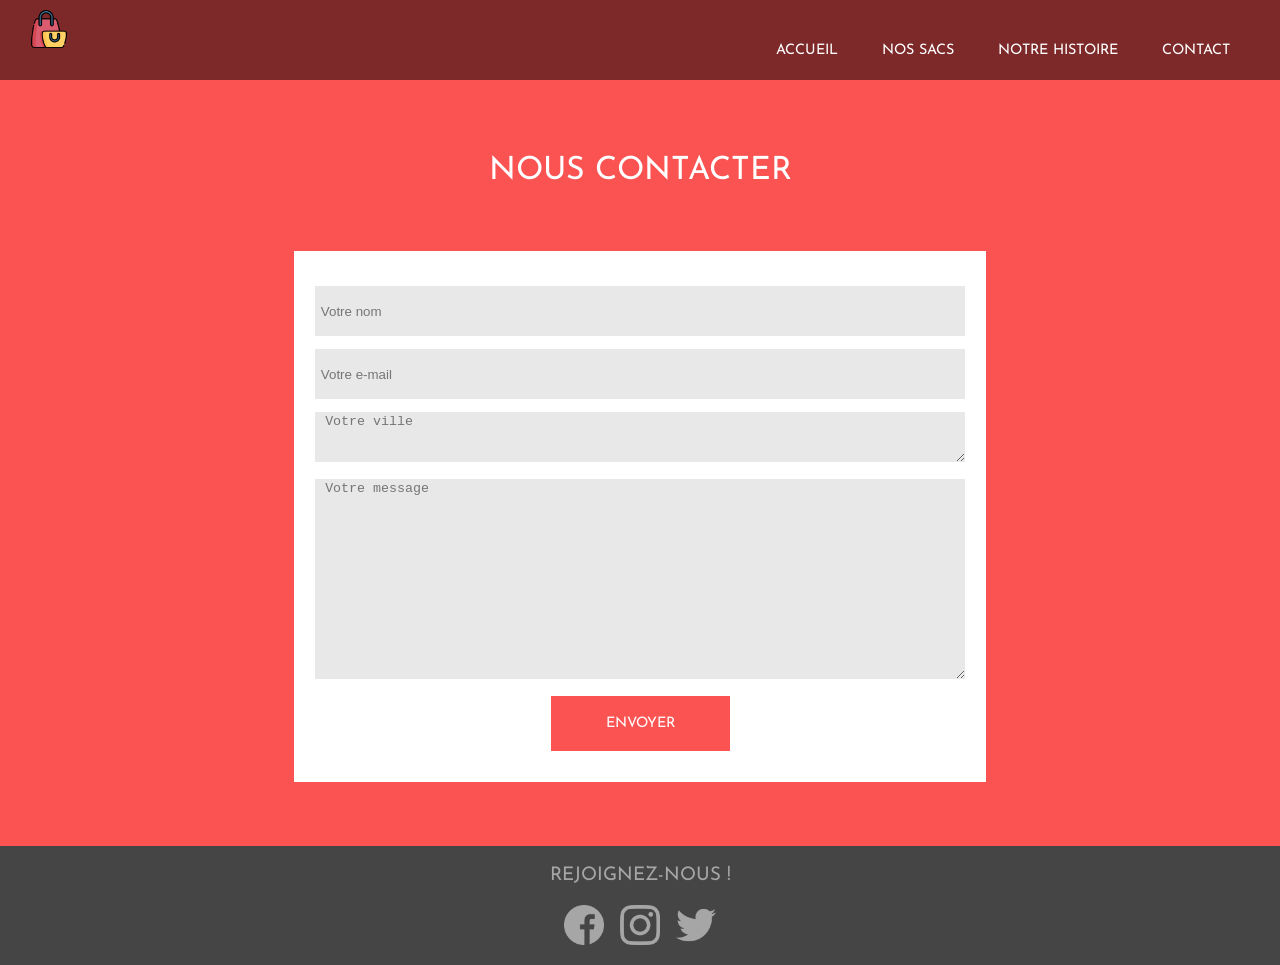
<file: contact.html>
<!DOCTYPE html>
<html>
<head>
	<meta charset="utf-8">
	<title>Gaudin Juliette / Site</title>
	<link rel="icon" type="image/png" href="img/Logo-to.png">

	<meta name="viewport" content="width=device-width, initial-scale=1.0, max-scale=4.0, shrink-to-fit=no">
	<link href="https://fonts.googleapis.com/css?family=Josefin+Sans:400,700|Nothing+You+Could+Do|Poppins:300,400&display=swap" rel="stylesheet">
	<link rel="stylesheet" type="text/css" href="css/style.css">
	<link rel="stylesheet" type="text/css" href="css/responsive.css">
	<link href="library/fontawesome/css/all.css" rel="stylesheet">
	
	
</head>
<body>

	<header class="menu_background">

		<div class="logo"> <img class="logo-to" src="img/Logo-to.png"></div>

		<nav class="nav_link">
			<a href="index.html">Accueil</a>
			<a href="sac.html">Nos sacs</a>
			<a href="histoire.html">Notre histoire</a>
			<a href="contact.html">Contact</a>
		</nav>

		<nav class="responsive">
      	<p> <span id="burger"><i class="fas fa-bars"></i></span>
        
      	</p>
      
    	</nav>

		
	</header>

	<div class="contactform">

				
			<h2 >Nous contacter</h2>


		<div class="formcontact">
			<form class="formulairecontact" action="/ma-page-de-traitement" method="post">

    			<div>
        			<label for="name"></label>
        			<input class="inputc" type="text" id="name" name="user_name" placeholder=" Votre nom">
    			</div>

    			<div>
        			<label for="mail"></label>
        			<input class="inputc" type="email" id="mail" name="user_mail" placeholder=" Votre e-mail">
    			</div>

    			<div>
        			<label for="ville"></label>
        			<textarea class="inputc" id="ville" name="user_ville" placeholder=" Votre ville"></textarea>
    			</div>

    			<div>
        			<label for="text"></label>
        			<textarea class="inputc" id="message" name="user_message" placeholder=" Votre message"></textarea>
    			</div>

    			<div>
    				<a class="boutonc" href="#">Envoyer</a>
    			</div>

			</form>
		</div>

				
	</div>






	<footer class="foot">
		
		<h3 class="mess_fin">Rejoignez-nous !</h3>
		<div class="logo_foot">
			<img class="ahov9" src="img/facebook (1).png">
			<img class="ahov10" src="img/instagram (1).png">
			<img class="ahov11" src="img/twitter.png">
		</div>
	</footer>

	

</body>
</html>
</file>
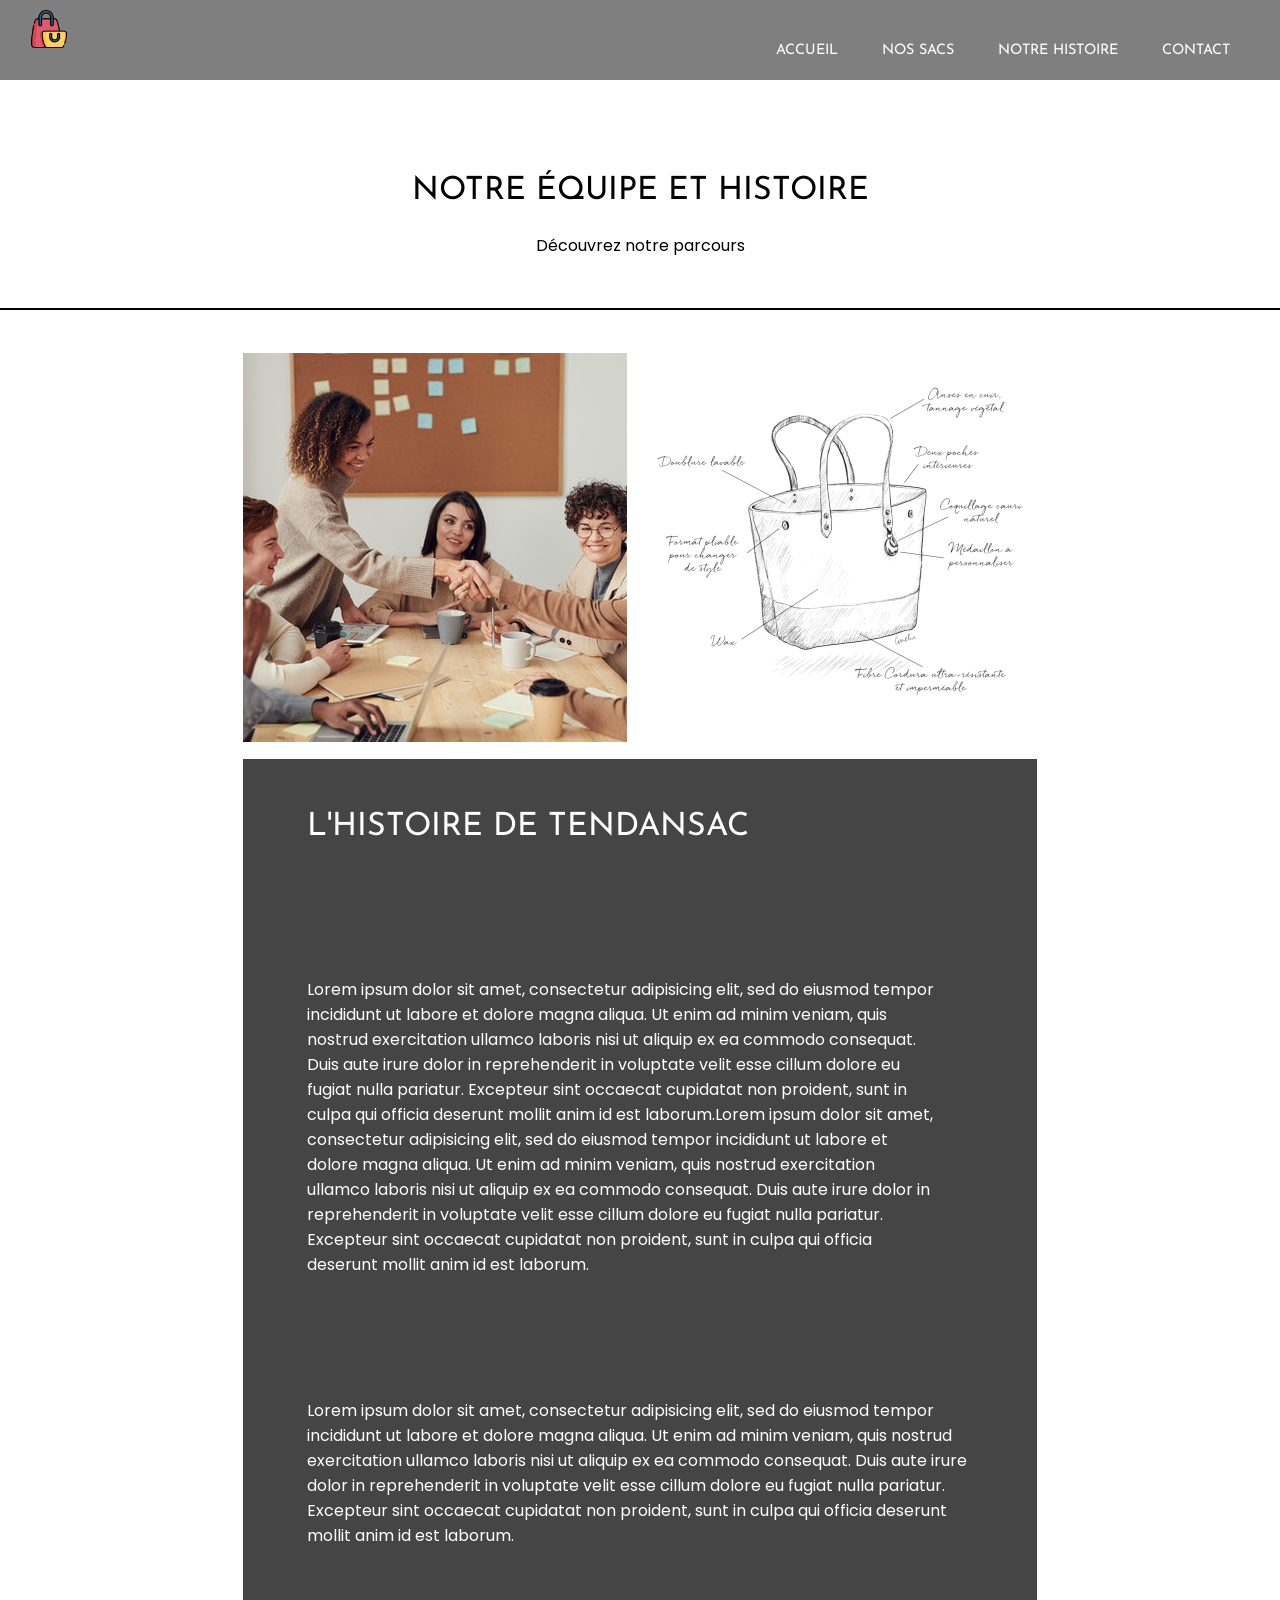
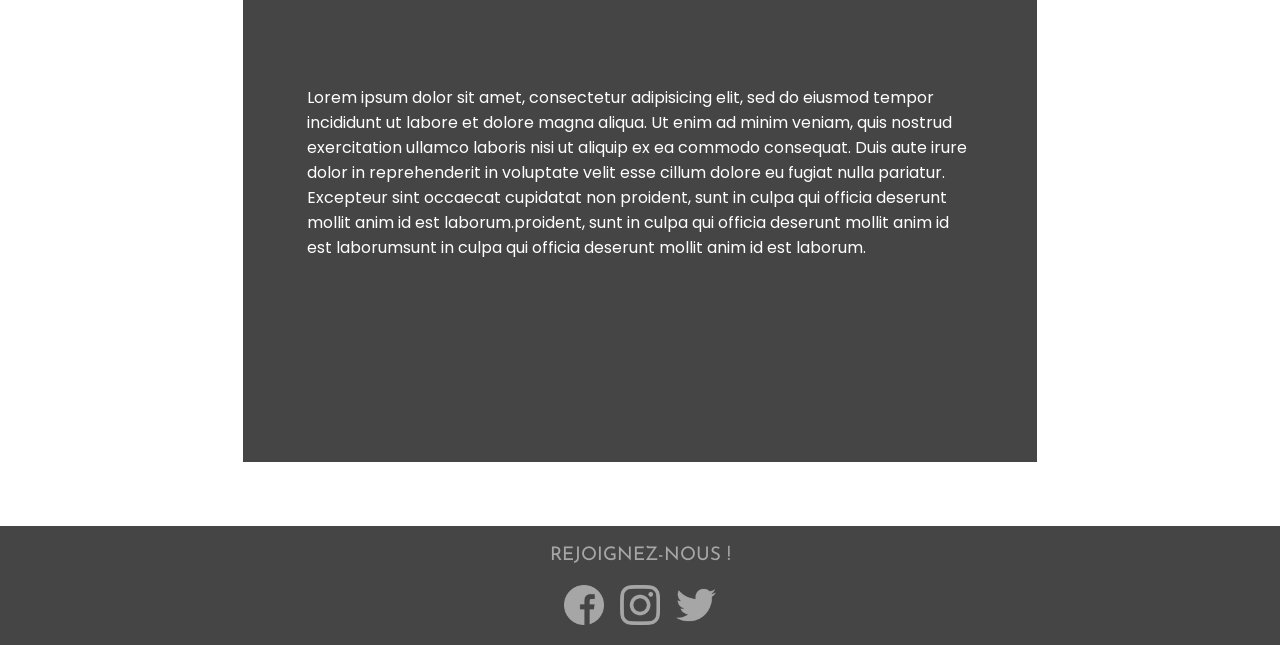
<file: histoire.html>
<!DOCTYPE html>
<html>
<head>
	<meta charset="utf-8">
	<title>Gaudin Juliette / Site</title>
	<link rel="icon" type="image/png" href="img/Logo-to.png">
	<meta name="viewport" content="width=device-width, initial-scale=1.0, max-scale=4.0, shrink-to-fit=no">
	<link href="https://fonts.googleapis.com/css?family=Josefin+Sans:400,700|Nothing+You+Could+Do|Poppins:300,400&display=swap" rel="stylesheet">
	<link rel="stylesheet" type="text/css" href="css/style.css">
	<link rel="stylesheet" type="text/css" href="css/responsive.css">
	<link href="library/fontawesome/css/all.css" rel="stylesheet">
	
	
</head>
<body>

	<header class="menu_background">

		<div class="logo"> <img class="logo-to" src="img/Logo-to.png"></div>

		<nav class="nav_link">
			<a href="index.html">Accueil</a>
			<a href="sac.html">Nos sacs</a>
			<a href="histoire.html">Notre histoire</a>
			<a href="contact.html">Contact</a>
		</nav>

		<nav class="responsive">
      	<p> <span id="burger"><i class="fas fa-bars"></i></span>
        
      	</p>
      
    	</nav>


		
	</header>

	<section class="galerieh">

			<div class="titre_galerieh">
				<h2>Notre équipe et histoire</h2>
				<p>Découvrez notre parcours</p>
			</div>

	</section>


	<section class="galerie_img_sech">

			<div class="galerie_imgh">
				<img class="hov1h" src="img/team1.jpg" height="99%">
			</div>

			<div class="galerie_imgh">
				<img class="hov2h" src="img/saccroc.png">
			</div>

			
	</section>

	<section class="introh">

			<div class="intro_droiteh">

				<div class="histoire1">

				<h2>L'histoire de Tendansac</h2>
				<p>Lorem ipsum dolor sit amet, consectetur adipisicing elit, sed do eiusmod
				tempor incididunt ut labore et dolore magna aliqua. Ut enim ad minim veniam,
				quis nostrud exercitation ullamco laboris nisi ut aliquip ex ea commodo
				consequat. Duis aute irure dolor in reprehenderit in voluptate velit esse
				cillum dolore eu fugiat nulla pariatur. Excepteur sint occaecat cupidatat non
				proident, sunt in culpa qui officia deserunt mollit anim id est laborum.Lorem ipsum dolor sit amet, consectetur adipisicing elit, sed do eiusmod
				tempor incididunt ut labore et dolore magna aliqua. Ut enim ad minim veniam,
				quis nostrud exercitation ullamco laboris nisi ut aliquip ex ea commodo
				consequat. Duis aute irure dolor in reprehenderit in voluptate velit esse
				cillum dolore eu fugiat nulla pariatur. Excepteur sint occaecat cupidatat non
				proident, sunt in culpa qui officia deserunt mollit anim id est laborum.	</p>
				</div>

				<div class="histoire2">
				
				<p>Lorem ipsum dolor sit amet, consectetur adipisicing elit, sed do eiusmod
				tempor incididunt ut labore et dolore magna aliqua. Ut enim ad minim veniam,
				quis nostrud exercitation ullamco laboris nisi ut aliquip ex ea commodo
				consequat. Duis aute irure dolor in reprehenderit in voluptate velit esse
				cillum dolore eu fugiat nulla pariatur. Excepteur sint occaecat cupidatat non
				proident, sunt in culpa qui officia deserunt mollit anim id est laborum.	</p>

				<p>Lorem ipsum dolor sit amet, consectetur adipisicing elit, sed do eiusmod
				tempor incididunt ut labore et dolore magna aliqua. Ut enim ad minim veniam,
				quis nostrud exercitation ullamco laboris nisi ut aliquip ex ea commodo
				consequat. Duis aute irure dolor in reprehenderit in voluptate velit esse
				cillum dolore eu fugiat nulla pariatur. Excepteur sint occaecat cupidatat non
				proident, sunt in culpa qui officia deserunt mollit anim id est laborum.proident, sunt in culpa qui officia deserunt mollit anim id est laborumsunt in culpa qui officia deserunt mollit anim id est laborum.</p>
				</div>

			</div>
			


	</section>

	<footer class="foot">
		
	<h3 class="mess_fin">Rejoignez-nous !</h3>
	<div class="logo_foot">
		<img class="ahov9" src="img/facebook (1).png">
		<img class="ahov10" src="img/instagram (1).png">
		<img class="ahov11" src="img/twitter.png">
	</div>
	</footer>


	

</body>
</html>
</file>
<file: css/style.css>
@font-face {
    font-family: 'valentine_vibesregular';
    src: url('../fonts/valentine_vibes-webfont.woff2') format('woff2'),
         url('../fonts/valentine_vibes-webfont.woff') format('woff');
    font-weight: normal;
    font-style: normal;

}

*{
	box-sizing: border-box; 
}

body{

	padding: 0;
	margin: 0;
	font-size: 16px;
	
}

.menu_background{
	background-color: rgba( 0, 0, 0, 0.5 );
	color: #fff;
	height: 80px;
	display: flex; flex-direction: row;
	justify-content: space-between;
	padding: 0 30px;
	align-items: flex-end;
	position: fixed;
	top: 0;
	left: 0;
	z-index: 1;
	width: 100%;

	
}

.logo-to{
	width: 3%;
	position: absolute;
	top: 10px;
	left: 30px;

}


.nav_link a{
	color: #fff;
	text-decoration: none;
	transition: 0.2s linear;
	display: inline-block;
	margin: 22px 20px;
}


.nav_link a:hover{
	color: #FB5252;
}


h1, h2, h3, h4, h5, a{
	font-family: 'Josefin Sans', sans-serif;
	color: #fff;
	text-transform: uppercase; /*lowercase; capitalize; display: inline block; */
	font-weight: 400;
}

h1{
	font-size: 3rem;
}

a{
	font-size: 0.9rem;
}

h2{
	font-size: 2rem;
}

p{
	font-family: 'Poppins', sans-serif;
	color: #fff;
	font-size: 1rem;
	margin: 0px;
}


.vd{
	width: 100vw;
	height: 100vw;

}


.vd_back{
	width: 100%;


	position: relative;
}


.vd_back_video{
	width: 100%;

}


.vd_back video{
	width: 100%;
	height: 100%;
	display: block;
}


.vd_back_content{
	position: absolute;
	top: 0;
	left: 0;
	right: 0;
	bottom: 0;

	width: 100%;
	height: 100%;

	text-align: center;

	display: flex;
	flex-direction: row;
	justify-content: center;
	align-items: center;
}


.vd_back_buttons a{
	display: inline-block;
	padding: 20px 55px;
	background-color: #FB5252;
	text-decoration: none;
	color: #fff;
	transition: 0.3s;
	margin: 20px;
}


.vd_back_buttons a:first-child{
	background-color: #fff;
	color: #000;
}


.vd_back_buttons a:hover{
	background-color: #000;
	color: #fff;
}


.responsive{
	align-items: flex-start;
	margin-left: 30px;
}


.intro{
	display: flex; 
	flex-direction: row;
	flex-wrap: wrap;

}


.intro_gauche{
	background: url(../img/mannequin.jpg) no-repeat center center;
	background-size: cover;
	max-width: 100%;
	
}


.intro_gauche, .intro_droite{

	width: 50%;
	min-height: 600px;
	min-width: 350px;
	flex: 1;
}


.intro_droite{
	background-color: #454545;
	background-size: cover;
	padding: 5%;
	padding-top: 8%;
}


.intro_droite p{
	color: #fff;
}


.galerie{
	background-color: #fff;
	padding: 3%;
}


.galerie h2{
	color: #000;
	text-align: center;
}


.galerie_img_sec{
	display: flex; 
	flex-direction: row;
	flex-wrap: wrap;
	justify-content: center;
}


.galerie_img_sec img{
	width: 100%;
	margin: 0;
	padding: 0;
	margin-bottom: 5px;
}


.galerie_img{
	width: 30%;
	margin: 1%;
}


.galerie_img_sec2{

	display: flex; 
	flex-direction: row;
	flex-wrap: wrap;
	justify-content: center;
	padding-bottom: 3%;

}


.galerie_img2{

	margin-right: 5%;
}


.galerie_img3{

	margin-right: 5%;
}


.galerie_img_sec2 img{

	width: 30%;
}


.hov1, .hov2, .hov3, .hov4, .hov5{
	transition: 0.3s linear;
}


.hov1:hover, .hov2:hover, .hov3:hover, .hov4:hover, .hov5:hover{

	transform: scale(1.1);

}


.atout{
	display: flex; 
	flex-direction: row;
	flex-wrap: wrap;
	background-color:  #454545;

	}
	

.atout_gauche{
	
	padding-left: 5%;
	padding-right: 5%;
	padding-bottom: 5%;
	

}


.atout_gauche, .atout_droite{

	width: 50%;
	
}


.atout_titre_fond{
	background-color: #454545;
	padding: 3%;
}


.atout_titre h2{
	color: #fff;
	text-align: center;
}


.atout_sec1{

	display: flex; 
	flex-direction: column;
	flex-wrap: wrap;
	justify-content: center;
	margin-bottom: 5%;
}


.atout_img1, .atout_img2, .atout_img3, .atout_img4, .atout_img5, .atout_img6, .atout_img7, .atout_img8{

	margin: 3%;
	
	text-align: center;
}


.atout_sec2{

	display: flex; 
	flex-direction: column;
	flex-wrap: wrap;
	justify-content: center;
	padding-bottom: 5%;
	margin-left: 10%;
}


.atout_droite{

	display: flex; 
	flex-direction: row;
	justify-content: center;
	flex-wrap: wrap;

}


.ahov1, .ahov2, .ahov3, .ahov4, .ahov5, .ahov6, .ahov7, .ahov8, .ahov9, .ahov10, .ahov11, .box, .hov1h, .hov2h{
	transition: 0.3s linear;
}


.ahov1:hover, .ahov2:hover, .ahov3:hover, .ahov4:hover, .ahov5:hover, .ahov6:hover, .ahov7:hover, .ahov8:hover, .ahov9:hover, .ahov10:hover, .ahov11:hover, .box:hover, .hov1h:hover, .hov2h:hover{

	transform: scale(1.2);

}


.fin{
	display: flex; 
	flex-direction: row;
	flex-wrap: wrap;

}


.fin_gauche{
	text-align: center;
	
}


.fin_gauche, .fin_droite{

	width: 50%;
	min-width: 350px;
	
}


.fin_droite, .contactform{
	background-color: #FB5252;

	text-align: center;

	padding: 2%;
}


.formulaire, .formulairecontact{

	background-color: #fff;
	padding: 3%;
}


.form, .formcontact{

	padding: 5%;
	height: 50%
	max-width: 50%;
}


.input, .inputc{

	max-width: 100%;
}


#name, #mail, #ville, #message{

	width: 700px;
	height: 50px;
	margin-bottom: 2%;
	background-color: #e8e8e8;
	border: 0.5px;
}


#message{

	width: 700px;
	height: 200px;
	margin-bottom: 2%;
	background-color: #e8e8e8;
	border: 0.5px;
}


.bouton, .boutonc{
	display: inline-block;
	padding: 20px 55px;
	background-color: #FB5252;
	text-decoration: none;
	color: #fff;
	transition: 0.3s;
	margin: 20px
	border: 0;

}


.service{

	color: #000;
	padding-top: 3%;
	padding-bottom: 15%;

}


.service2{
	color: #000;
	padding-bottom: 0;
	margin-bottom: 0;
	margin-top: 5%;
}


.gris{
	color: #a1a1a1;
}


.foot{
	background-color: #454545;

	}


.mess_fin{
	margin: 0px;
	padding-top: 20PX;
	display: flex;
	justify-content: center;
	color: #a6a6a6;

	}


.logo_foot img{
	
	width: 40px;
	margin-right: 8px;
	margin-left: 8px;

	}


.logo_foot{
	
	
	display: flex;
	flex-direction: row;
	justify-content: center;
	align-items: center;


	margin-top: 20px;
	padding-bottom: 20px;



	}




/* Page Sac.html */

.box h2{
	font-size: 1.5rem;
	margin-bottom: 10px;
	color: #000;
}


a{
	
	margin-bottom: 10px;
	color: #000;
	text-decoration: none;
}


.onTop, .galerieh{
	height: 200px;
	text-align: center;

	padding-top: 20px;
	margin-top: 110px;
	margin-bottom: 30px;
	border-bottom:2px solid black;

}


.onTop h1, .galerieh h1{
	font-size: 3rem;
	margin-bottom: 10px;
	color: #000;
}


.onTop p{
	font-size: 1.1rem;
	margin-bottom: 30px;
	margin-top: 0;
	color: #000;
}








/* Images */
.content{

	display: flex;
	flex-direction: row;
	justify-content: space-between;
	align-items: center;
	flex-wrap: wrap;
	margin-left:5vw;
	margin-right:5vw;

}


.content p{
	color: #000;
}



.box{
	width: 22%;
	min-width: 230px;
	text-align: center;
	padding-bottom: 20px;
}



.box img{
	width: 100%;
}



.box p{
	margin-top: 5px;
	font-size: 0.85rem;
}



.box:hover{
	background-color: #FB5252;
}



.content a:hover{
	color: #fff;
}









/* Histoire */

.introh{
	display: flex; 
	flex-direction: row;
	flex-wrap: wrap;

}



.intro_gaucheh, .intro_droiteh, .histoire1, .histoire2{

	width: 50%;
	min-height: 600px;
	min-width: 350px;
	flex: 1;
	display: flex; 
	flex-direction: row;
	flex-wrap: wrap;
}



.histoire1{

	margin-right: 5%;
}



.histoire2{

	margin-top: 2%;
}



.intro_droiteh{
	background-color: #454545;
	background-size: cover;
	padding: 5%;
	padding-top: 2%;
	margin-left: 19%;
	margin-right: 19%;
	margin-bottom: 5%;
	
}



.intro_droiteh p{
	color: #fff;
}


.intro_droiteh h2{
	color: #fff;
	text-align: center;
}


.galerieh{
	background-color: #fff;
	padding-top: 3%;
}


.galerieh h2{
	color: #000;
	text-align: center;
}


.galerieh p{
	color: #000;
	text-align: center;
}


.galerie_img_sech{
	display: flex; 
	flex-direction: row;
	flex-wrap: wrap;
	justify-content: center;
}


.galerie_img_sech img{
	width: 100%;
	margin: 0;
	padding: 0;
	margin-bottom: 5px;
}


.galerie_imgh{
	
	width: 30%;
	margin: 1%;
}


.hov1h{
	object-fit: none;
	
}


.galerie_img2h{

	margin-right: 5%;
}


.galerie_img3h{

	margin-right: 5%;
}


.galerie_img_sec2h img{

	width: 30%;
}











/* Contact */

.contactform{

	padding-top: 10%;
	padding-left: 20%;
	padding-right: 20%;
}



.formulairecontact{

	padding-top: 5%;
	
}










/* Article */


.article{
	display: flex; 
	flex-direction: row;
	flex-wrap: wrap;
	padding-top: 8%;
	margin-bottom: 5%;
	margin-right: 5%;
	margin-left: 5%;

}


.article_gauche{
	background: url(../img/v1.jpg) no-repeat center center;
	background-size: cover;
	max-width: 100%;
	
}


.article_gauche, .article_droite{

	width: 50%;
	min-height: 600px;
	min-width: 350px;
	flex: 1;


}


.article_droite{
	background-color: #454545;
	background-size: cover;
	padding: 5%;
	padding-top: 2%;
}


.article_droite p{
	color: #fff;
}



.commander a{
	display: inline-block;
	padding: 20px 55px;
	background-color: #FB5252;
	text-decoration: none;
	color: #fff;
	transition: 0.3s;
	margin: 20px;
}



.commander a:first-child{
	background-color: #fff;
	color: #000;
}



.commander a:hover{
	background-color: #FB5252;
	color: #fff;
}



.commander{
	padding-top: 20%;
	display: flex;
    justify-content: flex-end;

}



.article_droite h2{
	color: #FB5252;
}
</file>
<file: css/responsive.css>
@media all and (max-width: 2000px){

	.responsive{
		visibility: hidden;

		display: none;
	}


}

@media all and (max-width: 1025px){

	.intro_droiteh{
		margin-left: 0%;
		margin-right: 0%;
		flex-direction: row;

	}
	

	.responsive{
		visibility: hidden;
	}


	.responsive{
		visibility: visible;
		display: block;

	}

	
	.nav_link{
		visibility: hidden;
		display: none;
	
	}

	.logo-to{
	width: 5%;
	position: absolute;
	top: 15px;
	left: 15px;

	}



}

@media all and (max-width: 900px){

	.menu_background, .intro, .atout_droite, .fin_gauche, .fin_droite, .atout_gauche, .atout_titre_fond, .galerie_img, .galerie_imgh{
		flex-direction: column;
		justify-content: center;
	}

	.nav_link a{
		margin: 0 10px;
	}
	

	.intro_gauche, .intro_droite, .atout_gauche, .atout_droite, .galerie_img, .galerie_imgh{
		width: 100%;
		
	}

	.atout_sec2{
		margin-left: 0%;
	}

	.atout_sec1{
		flex-wrap: nowrap;
		margin-top: 5%;
	}

	.atout_sec2{
		flex-wrap: nowrap;
		margin-top: 10%;
	}

	.intro_droiteh{
		margin-left: 0%;
		margin-right: 0%;
		flex-direction: row;

	}

	.logo-to{
	width: 5%;
	position: absolute;
	top: 15px;
	left: 15px;

	}


}

@media all and (max-width: 800px){
	.intro, .atout_droite, .fin_gauche, .fin_droite, .atout_gauche, .atout_titre_fond, .vd_back, .galerie_img, .galerie_imgh{
		flex-direction: column;

	}

	.intro_gauche, .intro_droite, .atout_gauche, .atout_droite, .fin_droite, .fin_gauche, .vd_back, .galerie_img, .galerie_imgh{
		width: 100%;
		
		
	}

	.intro_droiteh{
		margin-left: 0%;
		margin-right: 0%;
		flex-direction: row;

	}

	.logo-to{
	width: 5%;
	position: absolute;
	top: 15px;
	left: 15px;
	}

	
}

@media all and (max-width: 717px){

	.menu_background, .intro, .atout_droite, .fin_gauche, .fin_droite, .atout_gauche, .atout_titre_fond, .galerie_imgh{
		flex-direction: column;
	}

	.nav_link a{
		margin: 0 10px;
	}
	

	.intro_gauche, .intro_droite, .atout_gauche, .atout_droite, .fin_gauche, .fin_droite{
		width: 100%;
		min-height: 350px;
	}

	.logo-to{
	width: 5%;
	position: absolute;
	top: 15px;
	left: 15px;
	}


}

@media all and (max-width: 955px){
	
	.box{
		width: 30%;
	}

	.member{
		display: none;
	}

	nav a{
		font-size: 0.8rem;
		margin: 0 15px;
	}
}

@media all and (max-width: 760px){
	
	.content{
		justify-content: center;
	}

	.box{
		width: 40%;
		margin-left: 20px;
		margin-right: 20px;
	}

	.intro_droiteh{
	

		margin-left: 0%;
		margin-right: 0%;
	
	}

	.article{
	
	flex-wrap: wrap;
	padding-top: 20%;
	margin: 0%;
	width: 100%;
	}

	.logo-to{
	width: 5%;
	position: absolute;
	top: 15px;
	left: 15px;
	}



}



@media all and (max-width: 550px){
	
	.vd_back_content{
		margin-top: 30%;
		
	}

	.vd_back{
		background-color: #000;
		
	}


	.vd{
		visibility: hidden;
		
	}


	.vd_back_content h1{
		margin-bottom: 0%;
		
	}


	.vd_back_buttons{
	padding-top: 10%;
	background-color: #000;
	
	}


	.intro{
	margin-top: 40%;
	}

	.form, .formcontact{
	padding: 0%;
	height: 50%
	max-width: 100%;
	}

	.contactform{
		padding-left: 0%;
		padding-right: 0%;
		padding-top: 20%;
	
	}


	.commander{
		padding-top: 20%;
		display: flex;
    	justify-content: center;

	}

	.article_droite{
		text-align: center;
	
	}

	.logo-to{
		width: 10%;
		position: absolute;
		top: 15px;
		left: 15px;

	}

}
</file>
